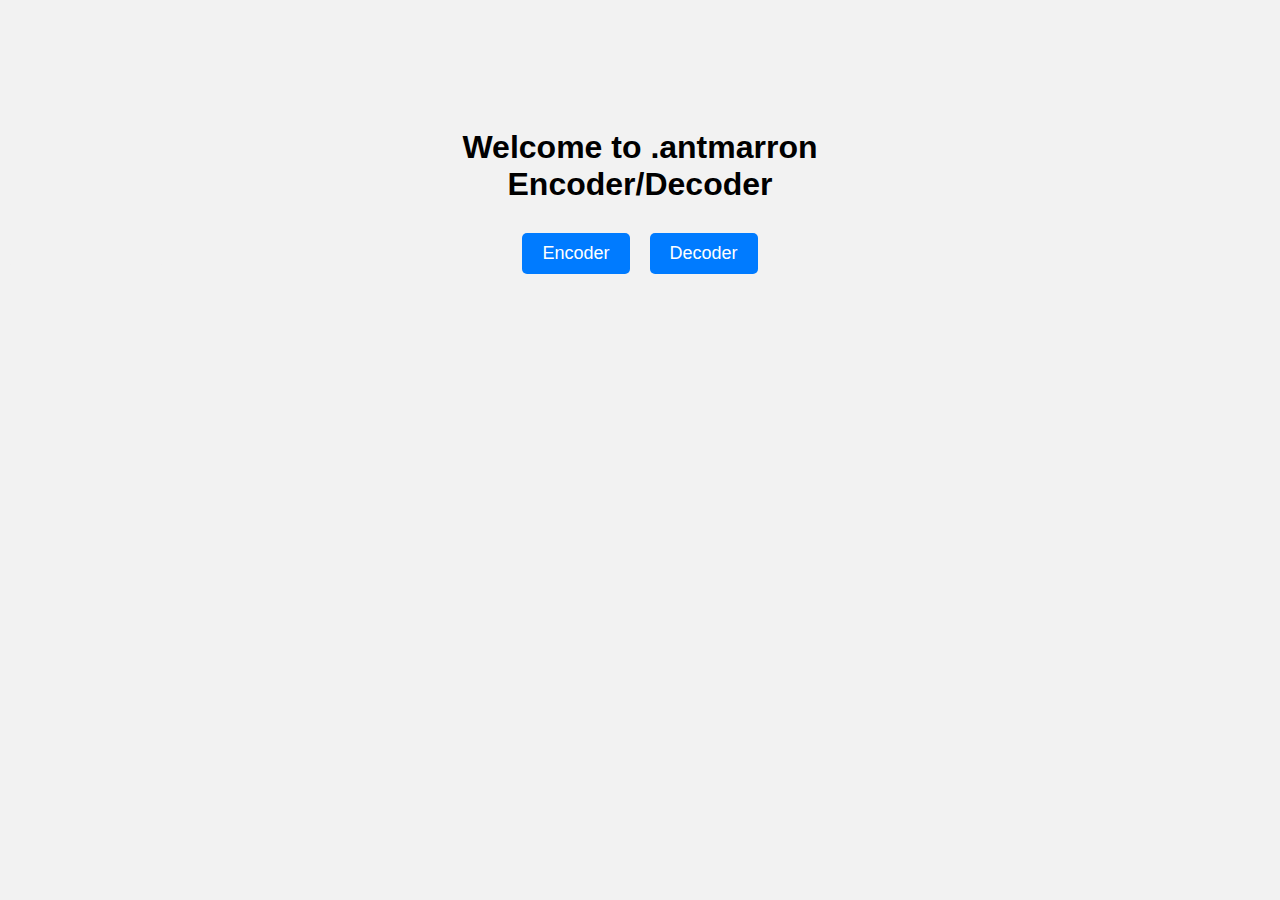
<file: index.html>
<!DOCTYPE html>
<html lang="en">
<head>
    <meta charset="UTF-8">
    <meta name="viewport" content="width=device-width, initial-scale=1.0">
    <title>.antmarron Encoder/Decoder</title>
    <link rel="stylesheet" href="css/styles.css">
    <link rel="icon" type="image/x-icon" href="/img/logo icon.png">
</head>
<body>
    <div class="container">
        <h1>Welcome to .antmarron Encoder/Decoder</h1>
        <div class="buttons">
            <a href="html/encoder_index.html" class="button">Encoder</a>
            <a href="html/decoder_index.html" class="button">Decoder</a>
        </div>
    </div>
</body>
<footer>
    <a href="hiddenclickergame/game.html" class="hiddenbutton">You Found me</a>
</footer>
</html>
</file>
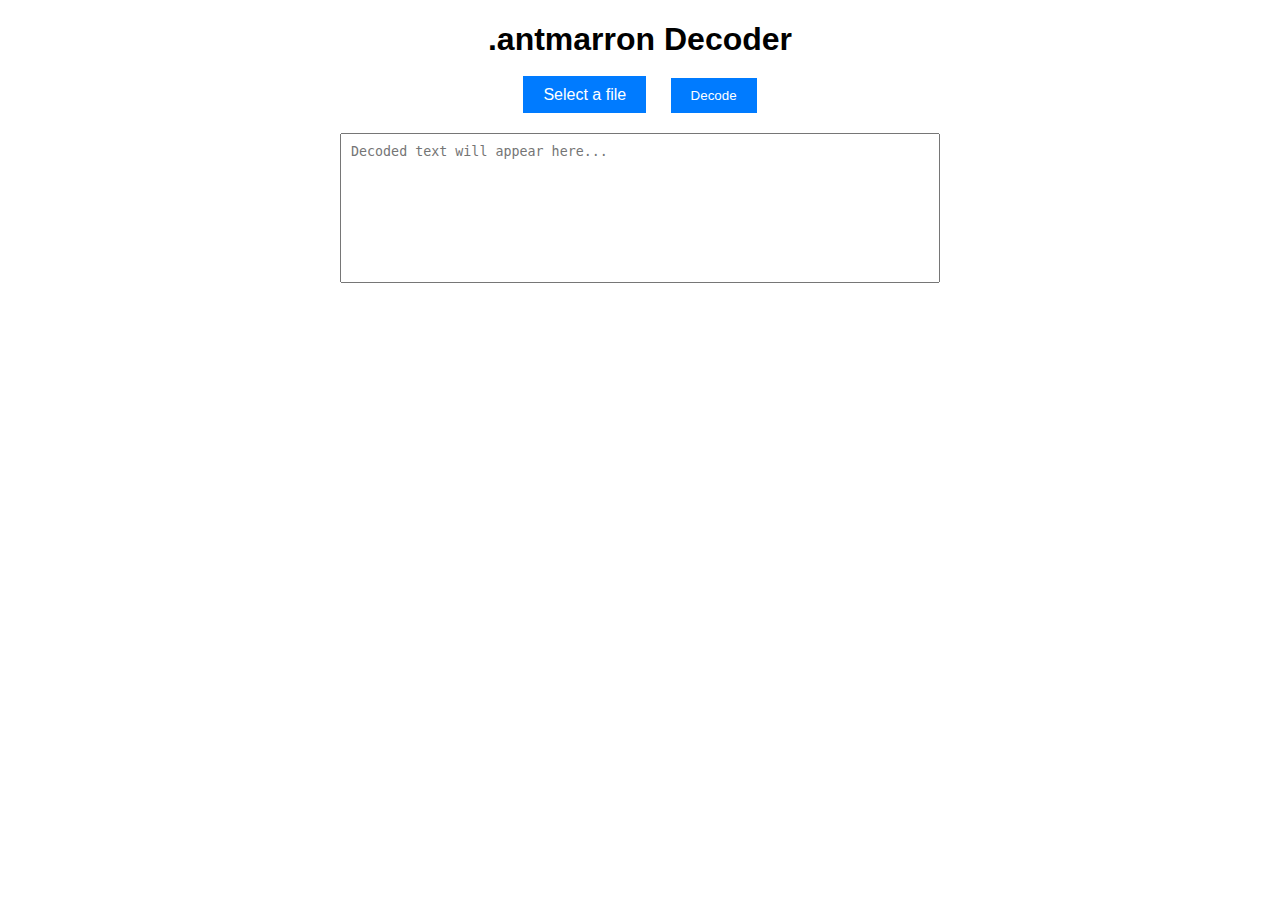
<file: decoder/index.html>
<!DOCTYPE html>
<html lang="en">
<head>
    <meta charset="UTF-8">
    <meta name="viewport" content="width=device-width, initial-scale=1.0">
    <title>Binary Decoder</title>
    <link rel="stylesheet" href="css/styles.css">
</head>
<body>
    <div class="container">
        <h1>.antmarron Decoder</h1>
        <input type="file" id="fileInput" accept=".antmarron" style="display: none;">
        <label for="fileInput" class="button">Select a file</label>
        <button id="decodeButton" class="button">Decode</button>
        <textarea id="output" placeholder="Decoded text will appear here..." readonly></textarea>
    </div>
    <script type="text/javascript" src="/decoder/js/script.js"></script>
</body>
</html>
</file>
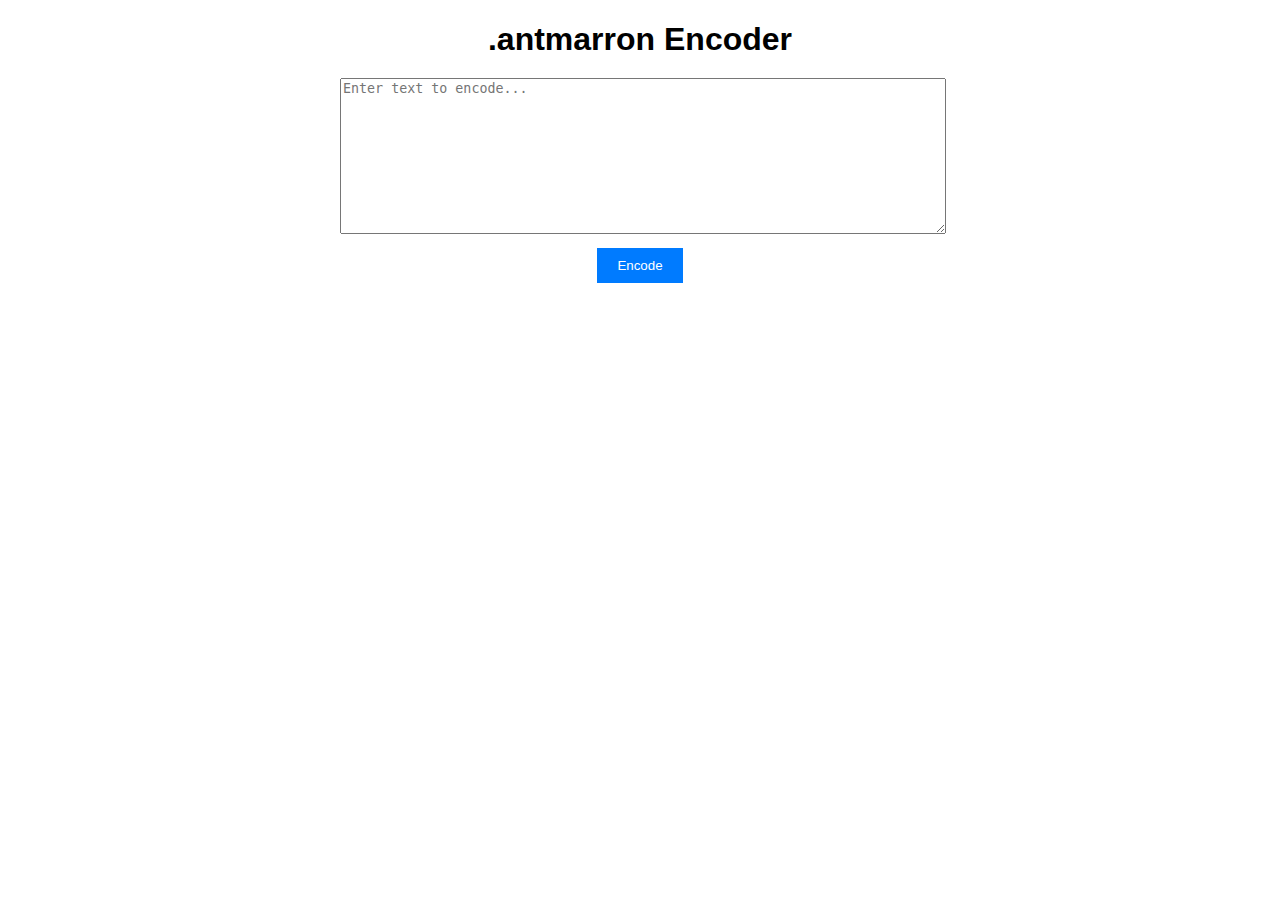
<file: encoder/index.html>
<!DOCTYPE html>
<html lang="en">
<head>
    <meta charset="UTF-8">
    <meta name="viewport" content="width=device-width, initial-scale=1.0">
    <title>Binary Encoder</title>
    <link rel="stylesheet" href="css/styles.css">
</head>
<body>
    <div class="container">
        <h1>.antmarron Encoder</h1>
        <textarea id="textInput" placeholder="Enter text to encode..."></textarea>
        <button id="encodeButton">Encode</button>
        <div id="output"></div>
    </div>
    <script type="text/javascript" src="/encoder/js/script.js"></script>
</body>
</html>
</file>
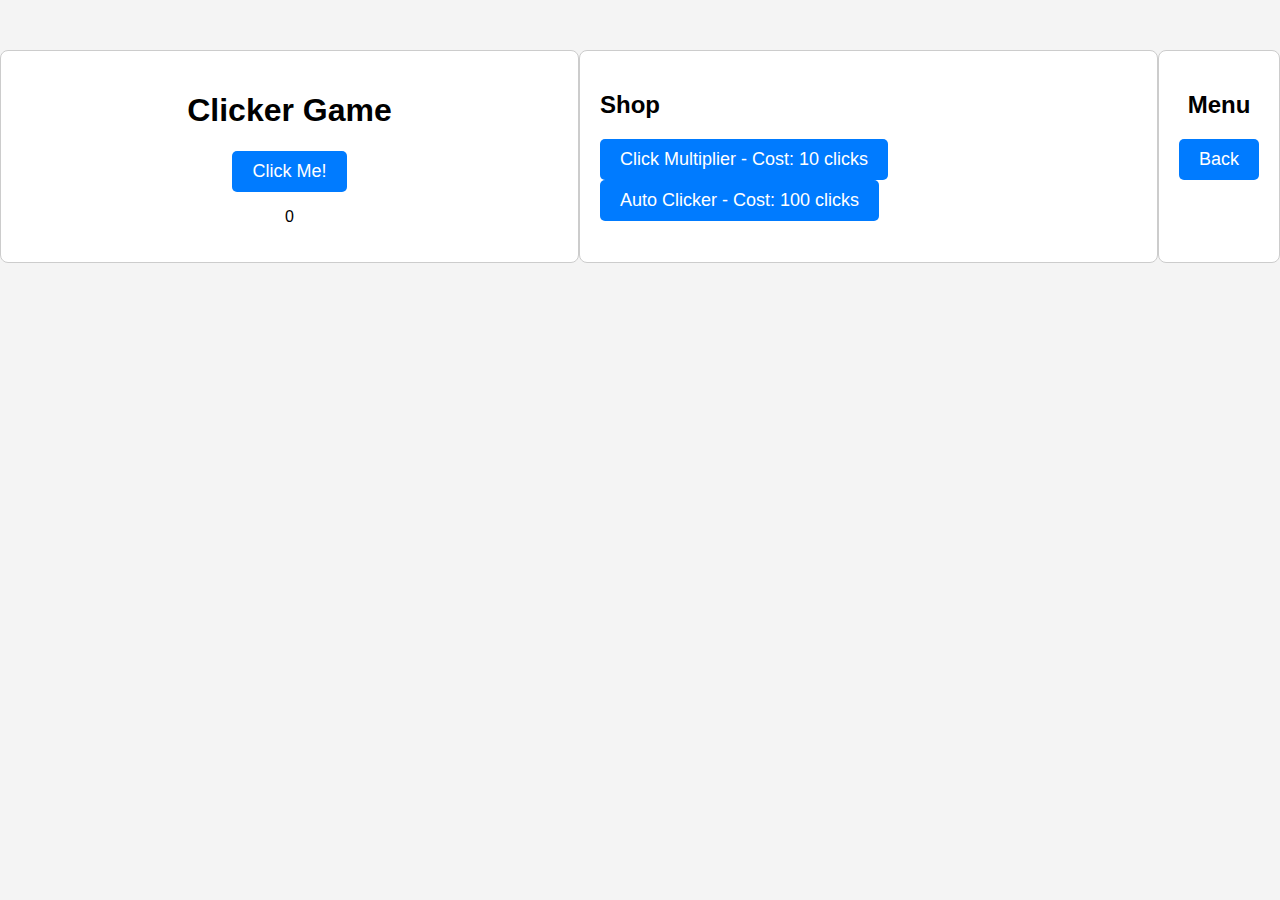
<file: hiddenclickergame/game.html>
<!DOCTYPE html>
<html lang="en">
<head>
    <meta charset="UTF-8">
    <meta name="viewport" content="width=device-width, initial-scale=1.0">
    <title>Clicker Game</title>
    <link rel="stylesheet" href="css/styles.css">
    <link rel="icon" type="image/x-icon" href="/img/logo icon.png">
</head>
<body>
    <div class="container">
        <div class="game-container">
            <h1>Clicker Game</h1>
            <button id="clickButton">Click Me!</button>
            <p id="clickCount">0</p>
        </div>
        <div class="shop-container">
            <h2>Shop</h2>
            <button id="clickMultiplier">Click Multiplier - Cost: 10 clicks</button><br>
            <button id="autoClicker">Auto Clicker - Cost: 100 clicks</button>
        </div>
        <div class="menu-container">
            <h2>Menu</h2>
            <a href="/index.html"><button>Back</button></a>
        </div>
    </div>
    <script src="js/script.js"></script>
</body>
</html>
</file>
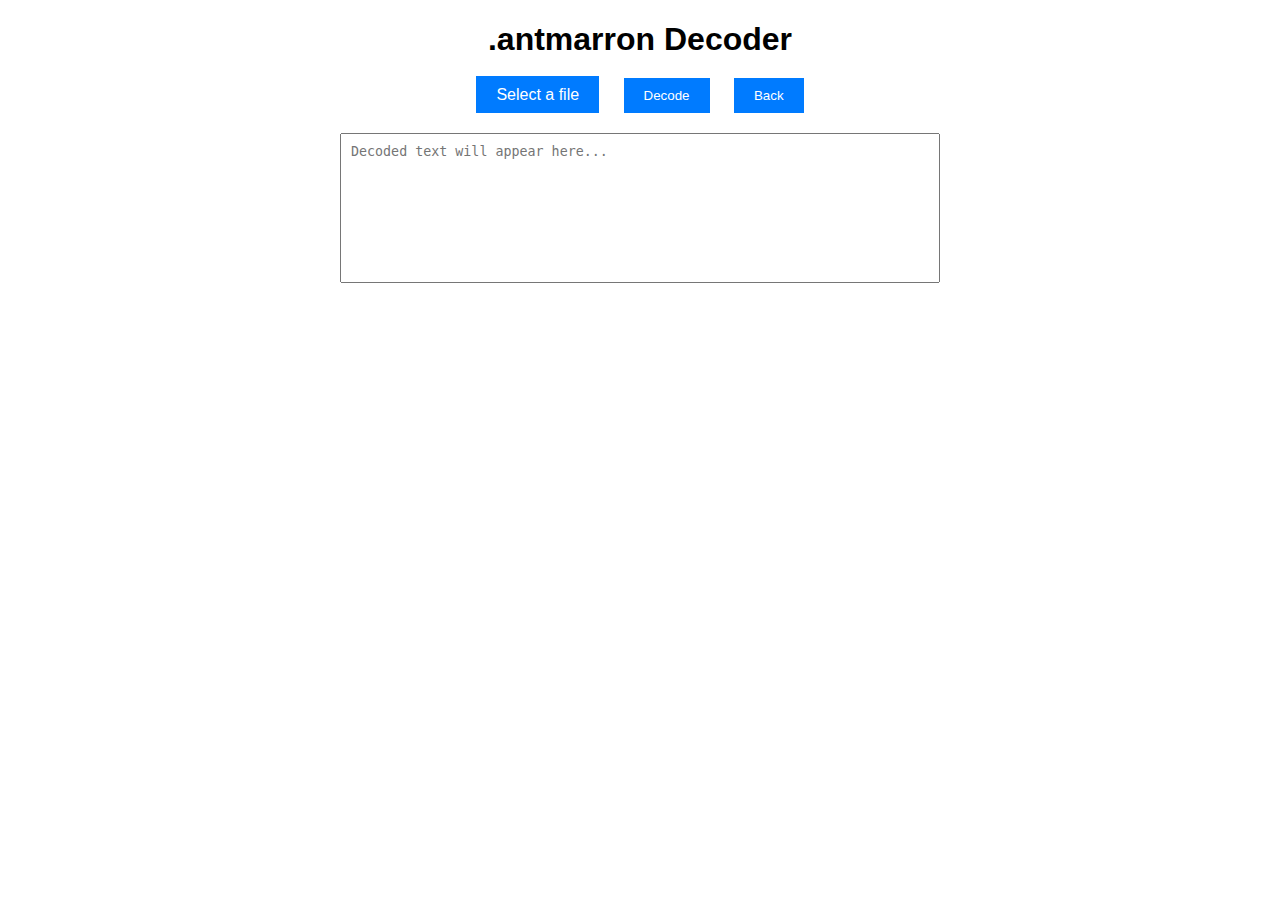
<file: html/decoder_index.html>
<!DOCTYPE html>
<html lang="en">
<head>
    <meta charset="UTF-8">
    <meta name="viewport" content="width=device-width, initial-scale=1.0">
    <title>.antmarron Decoder</title>
    <link rel="stylesheet" href="/css/decoder_styles.css">
    <link rel="icon" type="image/x-icon" href="/img/logo icon.png">
</head>
<body>
    <div class="container">
        <h1>.antmarron Decoder</h1>
        <input type="file" id="fileInput" accept=".antmarron" style="display: none;">
        <label for="fileInput" class="button">Select a file</label>
        <button id="decodeButton" class="button">Decode</button>
        <a href="/index.html"><button class="button">Back</button></a>
        <textarea id="output" placeholder="Decoded text will appear here..." readonly></textarea>
    </div>
    <script type="text/javascript" src="/js/decoder_script.js"></script>
</body>
</html>
</file>
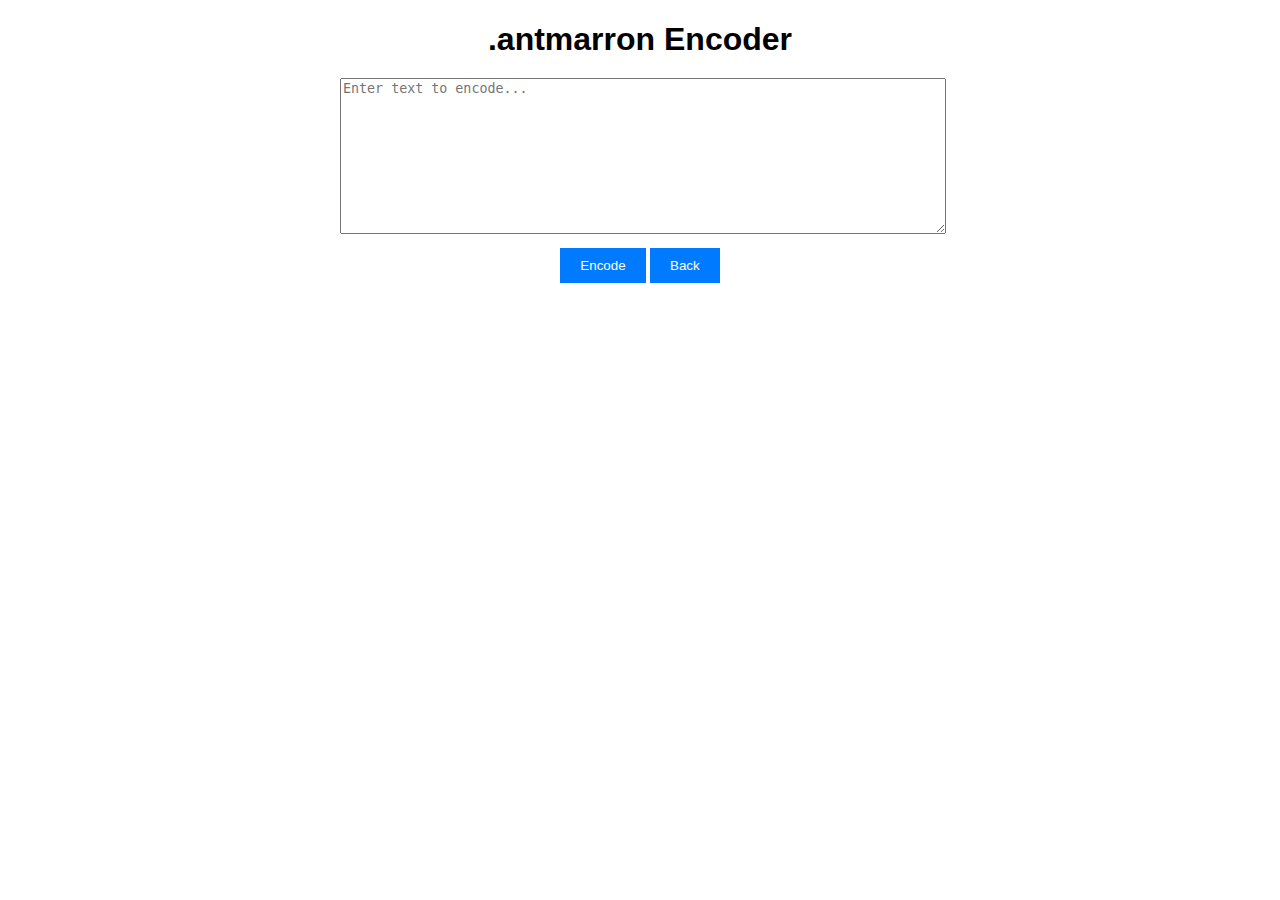
<file: html/encoder_index.html>
<!DOCTYPE html>
<html lang="en">
<head>
    <meta charset="UTF-8">
    <meta name="viewport" content="width=device-width, initial-scale=1.0">
    <title>.antmarron Encoder</title>
    <link rel="stylesheet" href="/css/encoder_styles.css">
    <link rel="icon" type="image/x-icon" href="/img/logo icon.png">
</head>
<body>
    <div class="container">
        <h1>.antmarron Encoder</h1>
        <textarea id="textInput" placeholder="Enter text to encode..."></textarea>
        <button id="encodeButton">Encode</button>
        <a href="/index.html"><button>Back</button></a>
        <div id="output"></div>
    </div>
    <script type="text/javascript" src="/js/encoder_script.js"></script>
</body>
</html>
</file>
<file: css/styles.css>
body {
    font-family: Arial, sans-serif;
    background-color: #f2f2f2;
}

.container {
    max-width: 600px;
    margin: 0 auto;
    text-align: center;
    padding-top: 100px;
}

h1 {
    margin-bottom: 30px;
}

.buttons {
    display: flex;
    justify-content: center;
    gap: 20px;
}

.button {
    padding: 10px 20px;
    background-color: #007bff;
    color: #fff;
    text-decoration: none;
    border-radius: 5px;
    font-size: 18px;
    cursor: pointer;
    transition: background-color 0.3s;
}

.button:hover {
    background-color: #0056b3;
}

.hiddenbutton {
    padding: 10px 20px;
    background-color: #f2f2f2;
    color: #f2f2f2;
    text-decoration: none;
    border-radius: 5px;
    font-size: 18px;
    cursor: pointer;
    transition: background-color 0.3s;
}

.hiddenbutton:hover {
    color:lightgray
}
</file>
<file: decoder/css/styles.css>
body {
    font-family: Arial, sans-serif;
}

.container {
    max-width: 600px;
    margin: 0 auto;
    text-align: center;
}

h1 {
    margin-bottom: 20px;
}

.button {
    padding: 10px 20px;
    background-color: #007bff;
    color: #fff;
    border: none;
    cursor: pointer;
    margin: 0 10px;
}

.button:hover {
    background-color: #0056b3;
}

textarea {
    width: 100%;
    height: 150px;
    margin-top: 20px;
    padding: 10px;
    box-sizing: border-box;
    resize: none;
}
</file>
<file: encoder/css/styles.css>
body {
    font-family: Arial, sans-serif;
}

.container {
    max-width: 600px;
    margin: 0 auto;
    text-align: center;
}

h1 {
    margin-bottom: 20px;
}

textarea {
    width: 100%;
    height: 150px;
    margin-bottom: 10px;
}

button {
    padding: 10px 20px;
    background-color: #007bff;
    color: #fff;
    border: none;
    cursor: pointer;
}

button:hover {
    background-color: #0056b3;
}
</file>
<file: hiddenclickergame/css/styles.css>
body {
    font-family: Arial, sans-serif;
    background-color: #f4f4f4;
    margin: 0;
    padding: 0;
}

.container {
    display: flex;
    justify-content: space-around;
    margin-top: 50px;
}

.game-container, .shop-container {
    width: 45%;
}
.game-container, .shop-container, .menu-container {
    padding: 20px;
    border: 1px solid #ccc;
    border-radius: 8px;
    background-color: #fff;
}

.game-container {
    text-align: center;
}

.shop-container {
    text-align: left;
}
.menu-container {
    text-align: center;
}
button {
    padding: 10px 20px;
    background-color: #007bff;
    color: #fff;
    text-decoration: none;
    border-radius: 5px;
    font-size: 18px;
    cursor: pointer;
    transition: background-color 0.3s;
    border-color: #fff;
    border-style: none;
}
button:hover {
    background-color: #0056b3;
}
</file>
<file: css/decoder_styles.css>
body {
    font-family: Arial, sans-serif;
}

.container {
    max-width: 600px;
    margin: 0 auto;
    text-align: center;
}

h1 {
    margin-bottom: 20px;
}

.button {
    padding: 10px 20px;
    background-color: #007bff;
    color: #fff;
    border: none;
    cursor: pointer;
    margin: 0 10px;
}

.button:hover {
    background-color: #0056b3;
}

textarea {
    width: 100%;
    height: 150px;
    margin-top: 20px;
    padding: 10px;
    box-sizing: border-box;
    resize: none;
}
</file>
<file: css/encoder_styles.css>
body {
    font-family: Arial, sans-serif;
}

.container {
    max-width: 600px;
    margin: 0 auto;
    text-align: center;
}

h1 {
    margin-bottom: 20px;
}

textarea {
    width: 100%;
    height: 150px;
    margin-bottom: 10px;
}

button {
    padding: 10px 20px;
    background-color: #007bff;
    color: #fff;
    border: none;
    cursor: pointer;
}

button:hover {
    background-color: #0056b3;
}
</file>
